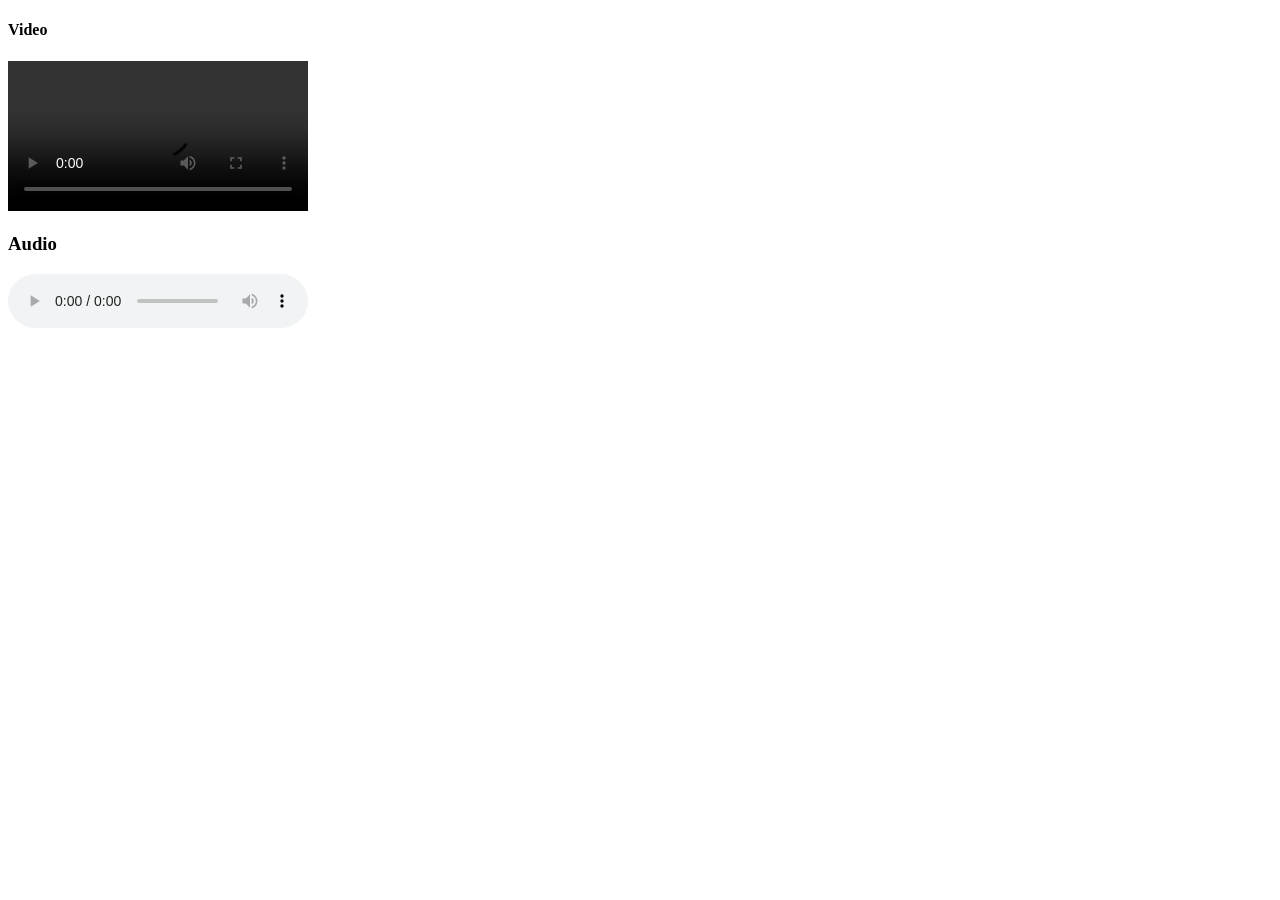
<file: audio_vedio.html>
<!DOCTYPE html>
<html lang="en">
<head>
    <meta charset="UTF-8">
    <meta name="viewport" content="width=device-width, initial-scale=1.0">
    <title>audio_vedio</title>
</head>
<body>
    <h4>Video</h4>
    <video controls src=></video><br>
    <h3>Audio</h3>
    <audio controls src=""> </audio>
</body>
</html>
</file>
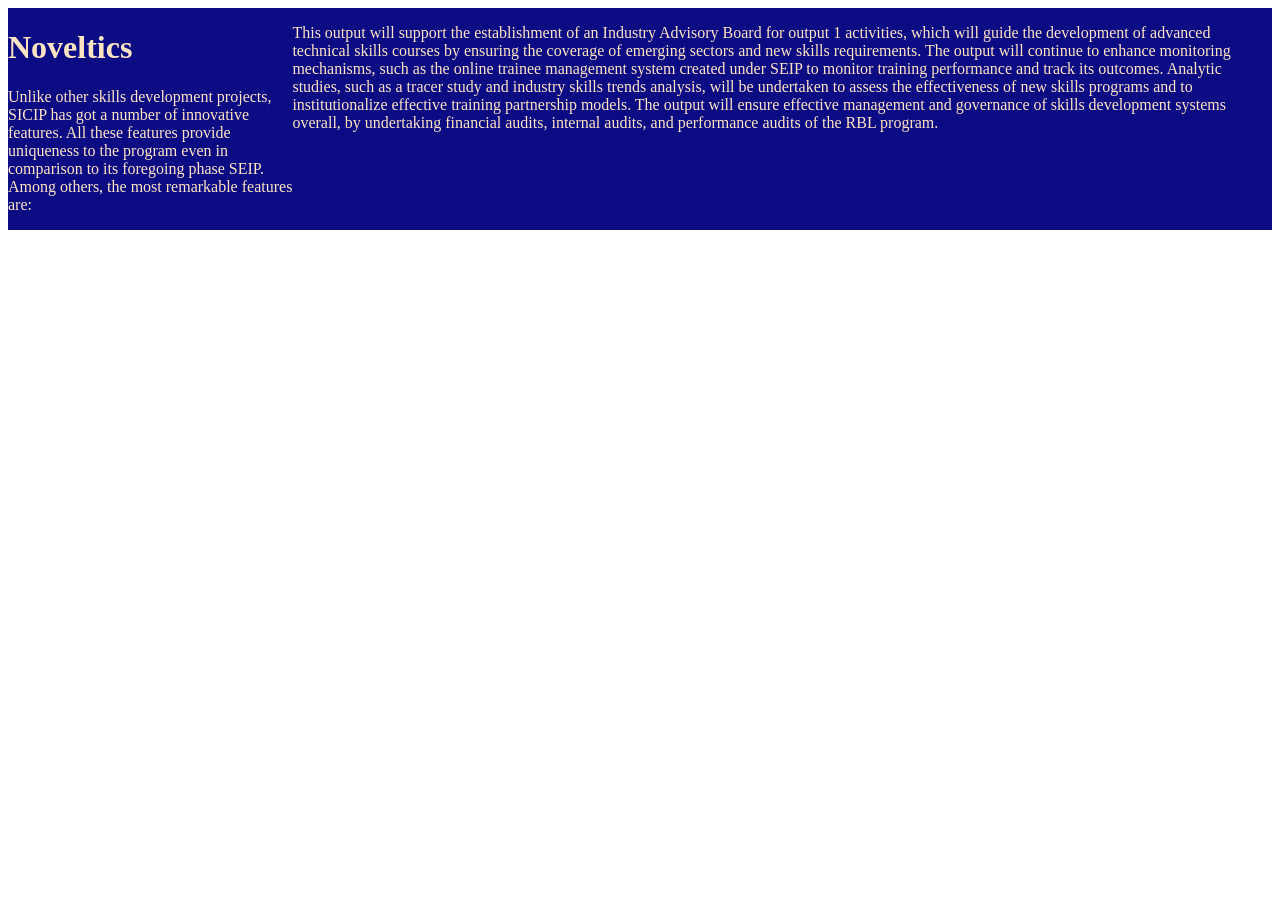
<file: flex.html>
<!DOCTYPE html>
<html lang="en">
<head>
    <meta charset="UTF-8">
    <meta name="viewport" content="width=device-width, initial-scale=1.0">
    <title>Flex Box</title>
    <link rel="stylesheet" href="flex.css">
</head>
<body>
    <div class="noveltics-cards">
        <div class="left">
            <h1><span>Noveltics</span></h1>
            <p>Unlike other skills development projects, SICIP has got a number 
            of innovative features. All these features provide uniqueness to the 
            program even in comparison to its foregoing phase SEIP. Among others, 
            the most remarkable features are:</p>
        </div>
        <div class="right">
            <p>This output will support the establishment of an Industry Advisory Board for
                 output 1 activities, which will guide the development of advanced technical 
                 skills courses by ensuring the coverage of emerging sectors and new skills 
                 requirements. The output will continue to enhance monitoring mechanisms, such 
                 as the online trainee management system created under SEIP to monitor training 
                 performance and track its outcomes. Analytic studies, such as a tracer study and 
                 industry skills trends analysis, will be undertaken to assess the effectiveness 
                 of new skills programs and to institutionalize effective training partnership models. 
                 The output will ensure effective management and governance of skills development 
                 systems overall, by undertaking financial audits, internal audits, and performance 
                 audits of the RBL program.
            </p>
        </div>
    </div>
</body>
</html>
</file>
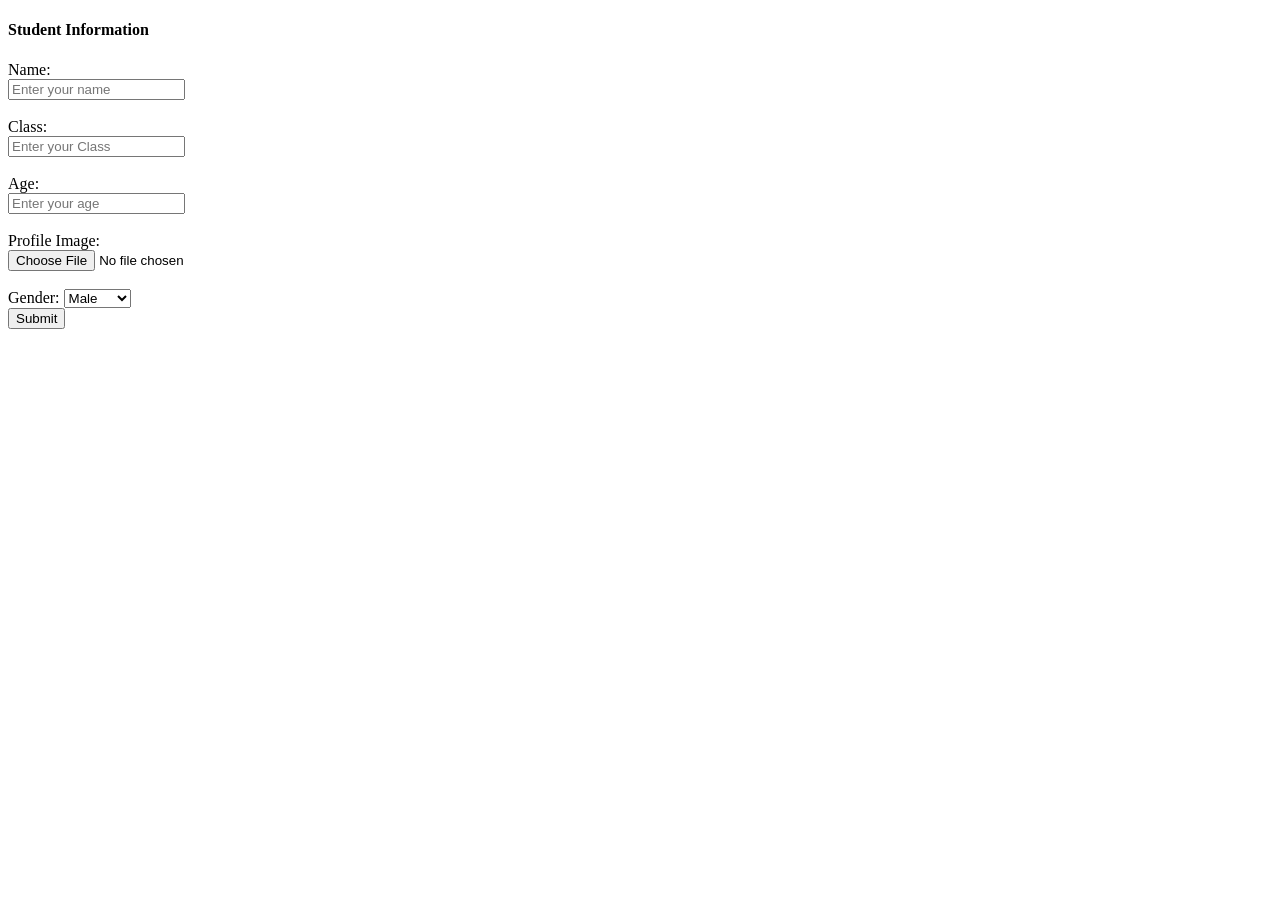
<file: new.html>
<!DOCTYPE html>
<html lang="en">
<head>
    <meta charset="UTF-8">
    <meta name="viewport" content="width=device-width, initial-scale=1.0">
    <title>Document</title>
</head>
<body>
    <h4>Student Information</h4>
    <form action="">
        <label for="">Name:</label><br>
        <input type="text" placeholder="Enter your name"><br>
        <br>
        <label for="">Class:</label><br>
        <input type="text" placeholder="Enter your Class"><br>
        <br>
        <label for="">Age:</label><br>
        <input type="number" placeholder="Enter your age"><br>
        <br>
        <label for="">Profile Image:</label><br>
        <input type="file"><br>
        <br>
        <label for="">Gender:</label>
        <select name="" id="">
            <option value="Male">Male</option>
            <option value="Female">Female</option>
        </select><br>

        <button type="submit">Submit</button>
    </form>
</body>
</html>
</file>
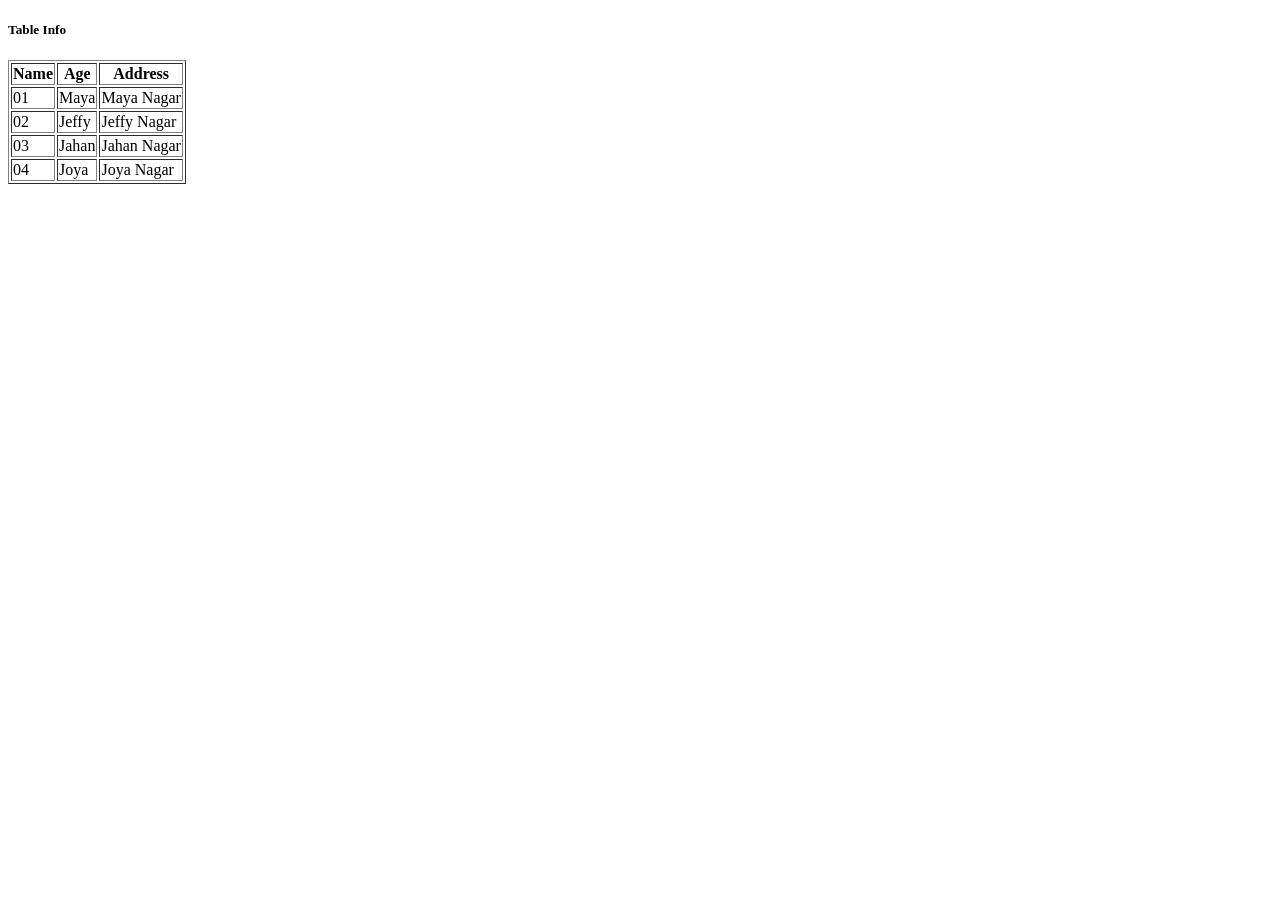
<file: table.html>
<!DOCTYPE html>
<html lang="en">
<head>
    <meta charset="UTF-8">
    <meta name="viewport" content="width=device-width, initial-scale=1.0">
    <title>Document</title>
</head>
<body>
    <h5>Table Info</h5>
    <table border="1">
        <tr>
            <th>Name</th>
            <th>Age</th>
            <th>Address</th>
        </tr>
        <tr>
            <td>01</td>
            <td>Maya</td>
            <td>Maya Nagar</td>
        </tr>
        <tr>
            <td>02</td>
            <td>Jeffy</td>
            <td>Jeffy Nagar</td>
        </tr>
        <tr>
            <td>03</td>
            <td>Jahan</td>
            <td>Jahan Nagar</td>
        </tr>
        <tr>
            <td>04</td>
            <td>Joya</td>
            <td>Joya Nagar</td>
        </tr>
    </table>
</body>
</html>
</file>
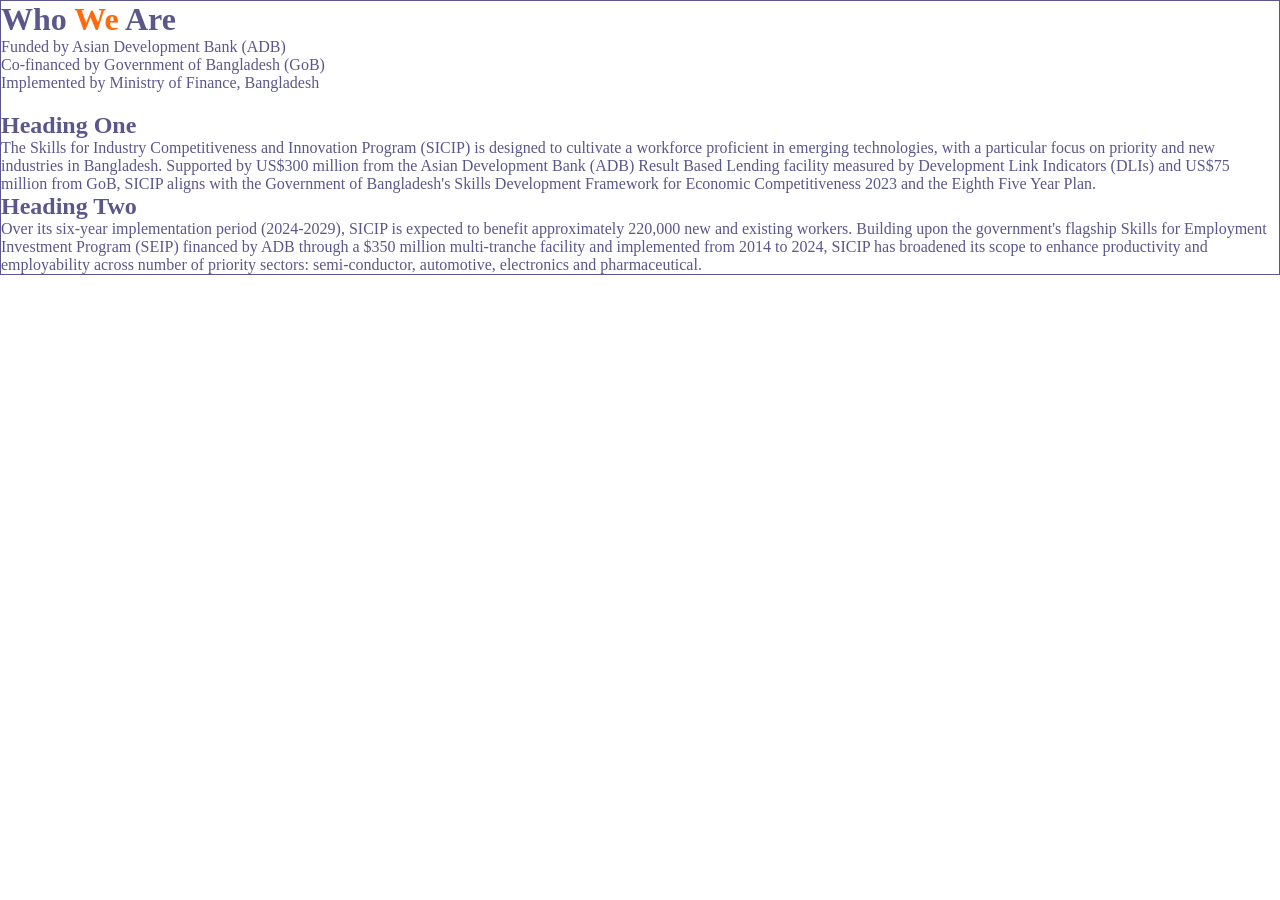
<file: task01.html>
<!DOCTYPE html>
<html lang="en">
<head>
    <meta charset="UTF-8">
    <meta name="viewport" content="width=device-width, initial-scale=1.0">
    <title>Task</title>
    <link rel="stylesheet" href="task01.css">
</head>
<body>
    <div class="container" style="border:1px solid #5C578A">
        <div class="left">
            <h1>Who <span>We</span> Are</h1>
            
                <div class="table">Funded by Asian Development Bank (ADB)</div>
                <div class="table">Co-financed by Government of Bangladesh (GoB)</div>
                <div class="table">Implemented by Ministry of Finance, Bangladesh</div>
        
        </div>
        <div class="right">
            <div class="head">
                <h2>Heading One</h2>
                <p>
                    The Skills for Industry Competitiveness and Innovation Program (SICIP) is designed to
cultivate a workforce proficient in emerging technologies, with a particular focus on
priority and new industries in Bangladesh. Supported by US$300 million from the
Asian Development Bank (ADB) Result Based Lending facility measured by
Development Link Indicators (DLIs) and US$75 million from GoB, SICIP aligns with the
Government of Bangladesh's Skills Development Framework for Economic
Competitiveness 2023 and the Eighth Five Year Plan.
                </p>

                <h2>Heading Two</h2>
                <p>Over its six-year implementation period (2024-2029), SICIP is expected to benefit
approximately 220,000 new and existing workers. Building upon the government's
flagship Skills for Employment Investment Program (SEIP) financed by ADB through a
$350 million multi-tranche facility and implemented from 2014 to 2024, SICIP has
broadened its scope to enhance productivity and employability across number of
priority sectors: semi-conductor, automotive, electronics and pharmaceutical.</p>
            </div>
        </div>
    </div>
</body>
</html>
</file>
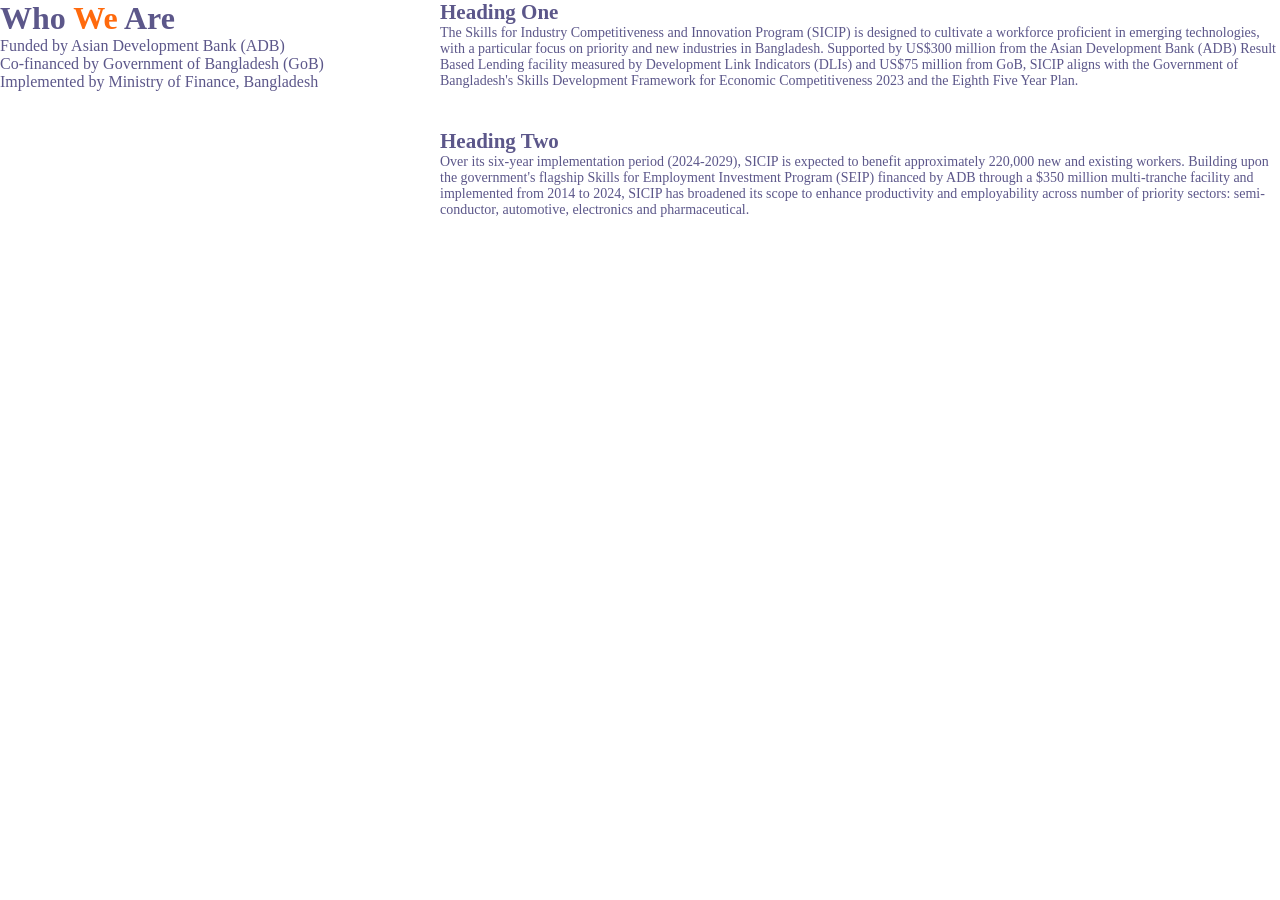
<file: a/task01.html>
<!DOCTYPE html>
<html lang="en">
<head>
    <meta charset="UTF-8">
    <meta name="viewport" content="width=device-width, initial-scale=1.0">
    <title>Task</title>
    <link rel="stylesheet" href="task01.css">
</head>
<body>
    <div class="container">
        <div class="left">
            <h1>Who <span>We</span> Are</h1>
            
                <div class="table">Funded by Asian Development Bank (ADB)</div>
                <div class="table">Co-financed by Government of Bangladesh (GoB)</div>
                <div class="table">Implemented by Ministry of Finance, Bangladesh</div>
        
        </div>
        <div class="right">
            <div class="head">
                <h2>Heading One</h2>
                <p>
                    The Skills for Industry Competitiveness and Innovation Program (SICIP) is designed to
cultivate a workforce proficient in emerging technologies, with a particular focus on
priority and new industries in Bangladesh. Supported by US$300 million from the
Asian Development Bank (ADB) Result Based Lending facility measured by
Development Link Indicators (DLIs) and US$75 million from GoB, SICIP aligns with the
Government of Bangladesh's Skills Development Framework for Economic
Competitiveness 2023 and the Eighth Five Year Plan.
                </p>
            </div>
            <div class="head">
                <h2>Heading Two</h2>
                <p>Over its six-year implementation period (2024-2029), SICIP is expected to benefit
approximately 220,000 new and existing workers. Building upon the government's
flagship Skills for Employment Investment Program (SEIP) financed by ADB through a
$350 million multi-tranche facility and implemented from 2014 to 2024, SICIP has
broadened its scope to enhance productivity and employability across number of
priority sectors: semi-conductor, automotive, electronics and pharmaceutical.</p>
            </div>
        </div>
    </div>
</body>
</html>
</file>
<file: flex.css>
.{
    margin :0;
    padding: 0;
}
.noveltics-cards{
        color: bisque;
        background-color: rgb(11, 11, 131);
        display: flex;
}
</file>
<file: task01.css>
* {
    margin: 0;
    padding: 0;
}
.container{
    display: grid;
    grid-template-columns: 1fr,2fr;
    gap: 20px;
    color: #5C578A;
}
.container.h1{
    color:  #1A174E;
    font-size: 30px;    
}
.container .left h1 span{ 
    color: #ff6a0d;
}
.container.right head{
    display: flex;
    flex-direction: column;
    font-size: 14px;
    gap: 2px;
}
.left.table{
    border: 1px solid #1A174E;
    flex-direction: column;
    padding: 10px;
    font-size: 14px;
    background-color:  #1A174E;
}
</file>
<file: a/task01.css>
* {
    margin: 0;
    padding: 0;
}
.container{
    display: grid;
    grid-template-columns: 1fr 2fr;
    gap: 20px;
    color: #5C578A;
}
.container.h1{
    color:  #1A174E;
    font-size: 30px;    
}
.container .left h1 span{ 
    color: #ff6a0d;
}
.container .right{
    display: flex;
    flex-direction: column;
    font-size: 14px;
    gap: 40px;
}
.left.table{
    border: 1px solid #1A174E;
    flex-direction: column;
    padding: 10px;
    font-size: 14px;
    background-color:  #1A174E;
}
</file>
